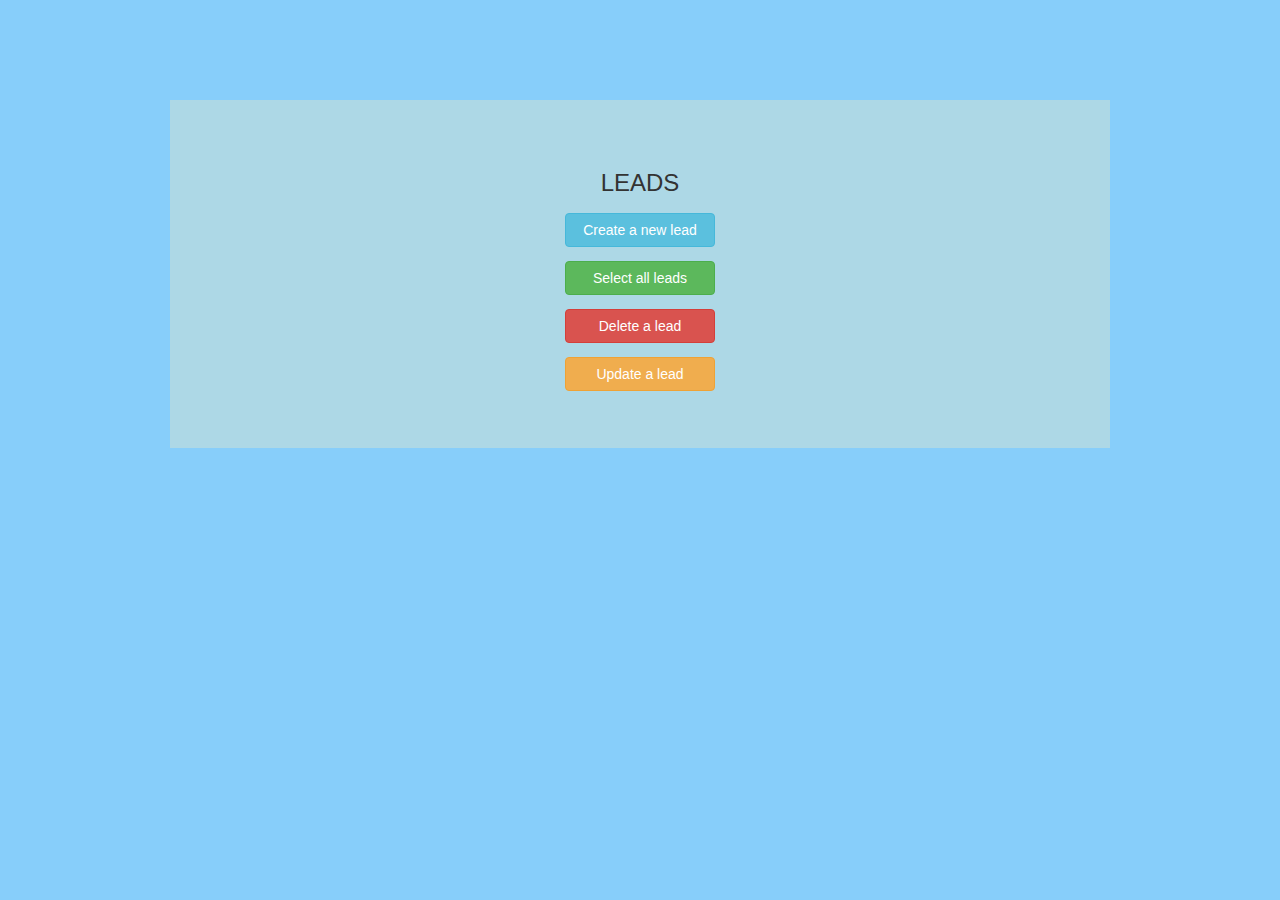
<file: php/index.html/index.html>
<!DOCTYPE html>
<html lang="en">

<head>
    <meta charset="UTF-8">
    <meta name="viewport" content="width=device-width, initial scale=1">
    <link href="https://maxcdn.bootstrapcdn.com/bootstrap/3.3.7/css/bootstrap.min.css" rel="stylesheet" />
    <link href="/styles/style.css" rel="stylesheet" type="text/css">
    <title> CRM </title>
</head>

<body>
    <div class="container">

        <div class="leads">
            <h3 class="header">LEADS </h3>
            <a class="btn" href="/leads model.create.html"><button id="ajaxButton" class="btn btn-info" type="button">Create a new lead</button></a>
            </br>
            <a class="btn" href="/leads model.select.html"> <button id="ajaxButton" class="btn btn-success" type="button">Select all leads</button></a>
            </br>
            <a class="btn" href="/leads model.delete.html"> <button id="ajaxButton" class="btn btn-danger" type="button">Delete a lead</button></a>
            </br>
            <a class="btn" href="/leads model.update.html"> <button id="ajaxButton" class="btn btn-warning" type="button">Update a lead</button></a>
        </div>
        <script src="https://ajax.googleapis.com/ajax/libs/jquery/3.2.1/jquery.min.js"></script>
        <script src="/scripts/script.js"></script>
</body>

</html>
</file>
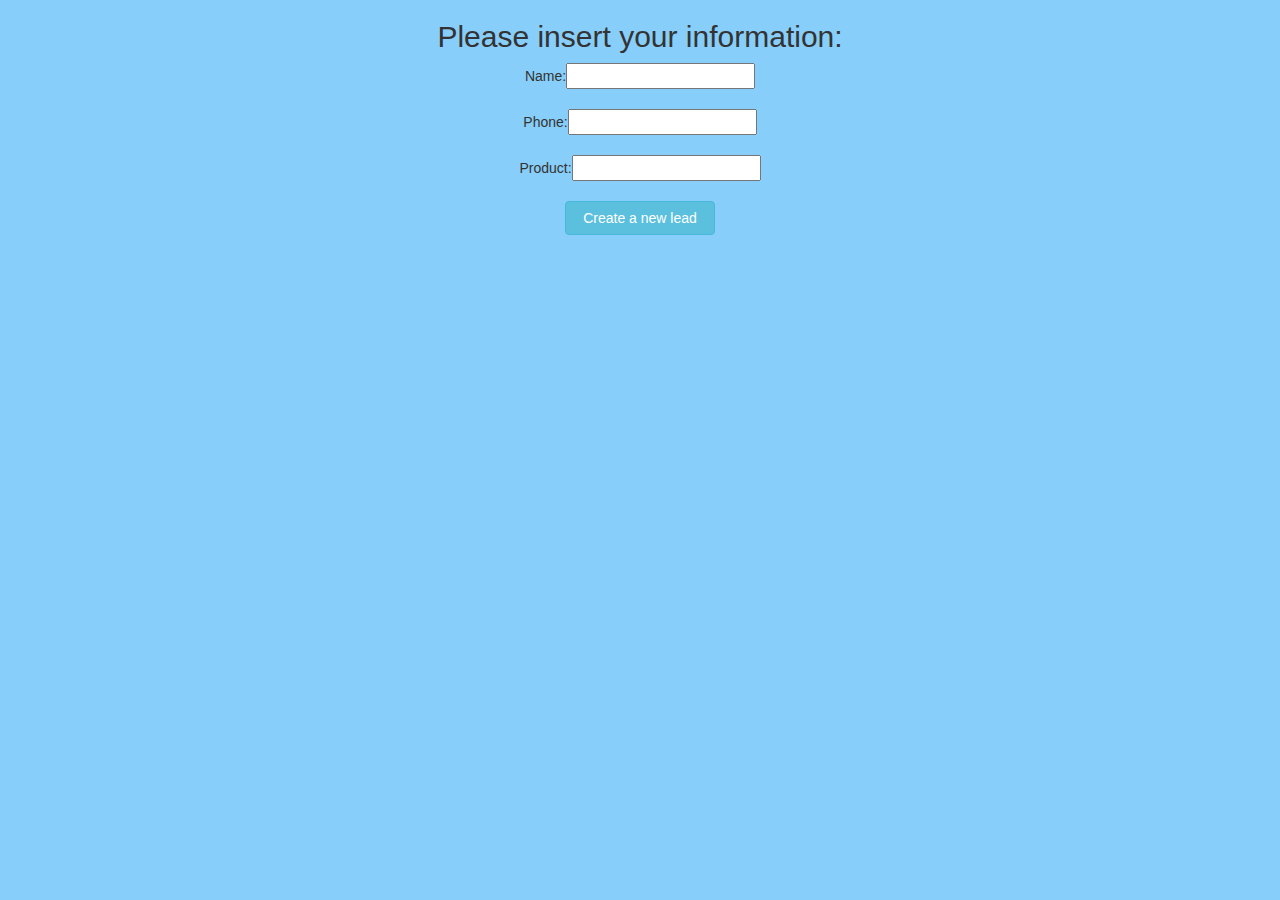
<file: leads model/create.html>
<!DOCTYPE html>
<html lang="en">

<head>
    <meta charset="UTF-8">
    <meta name="viewport" content="width=device-width, initial scale=1">
    <link href="https://maxcdn.bootstrapcdn.com/bootstrap/3.3.7/css/bootstrap.min.css" rel="stylesheet" />
    <link href="/styles/style.css" rel="stylesheet" type="text/css">
    <title> CRM </title>
</head>

<body>
    <div class="container">

        <div class="createForm">
            <h2> Please insert your information: </h2>
            <form action= "BLL.php" method="POST">
            Name:<input type ="text" name="lead_name"> </br>
            </br>
            Phone:<input type="number"name="lead_phone"></br>
            </br>
            Product:<input type="text"name="product_name"></br>
            </br>
            
            <button id="ajaxButton"class="btn btn-info" type="button">Create a new lead</button>
            </br>
            <table id= "result" class="container"></table>
        </div>
        <script src="/scripts/script.js"></script>
        <script src="https://ajax.googleapis.com/ajax/libs/jquery/3.2.1/jquery.min.js"></script>
        
</body>

</html>
</file>
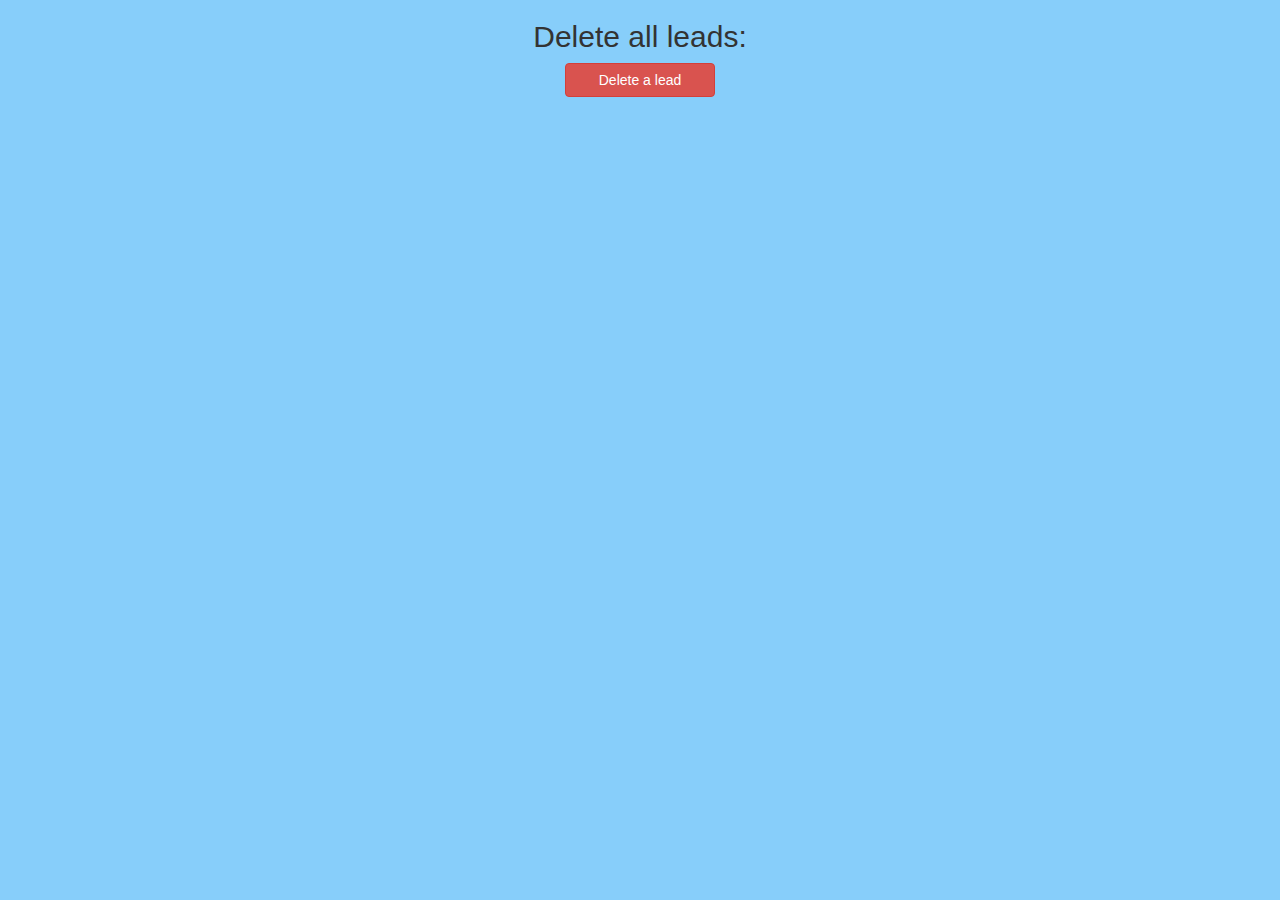
<file: leads model/delete.html>
<!DOCTYPE html>
<html lang="en">

<head>
    <meta charset="UTF-8">
    <meta name="viewport" content="width=device-width, initial scale=1">
    <link href="https://maxcdn.bootstrapcdn.com/bootstrap/3.3.7/css/bootstrap.min.css" rel="stylesheet" />
    <link href="/styles/style.css" rel="stylesheet" type="text/css">
    <title> CRM </title>
</head>

<body>
    <div class="container">

        <div class="deleteForm">
            <h2> Delete all leads: </h2>
                        
            <button id="ajaxButton" class="btn btn-danger" type="button">Delete a lead</button>
            </br>
            <table id= "result" class="container"></table>
        </div>
        <script src="/scripts/script.js"></script>
        <script src="https://ajax.googleapis.com/ajax/libs/jquery/3.2.1/jquery.min.js"></script>
        
</body>

</html>
</file>
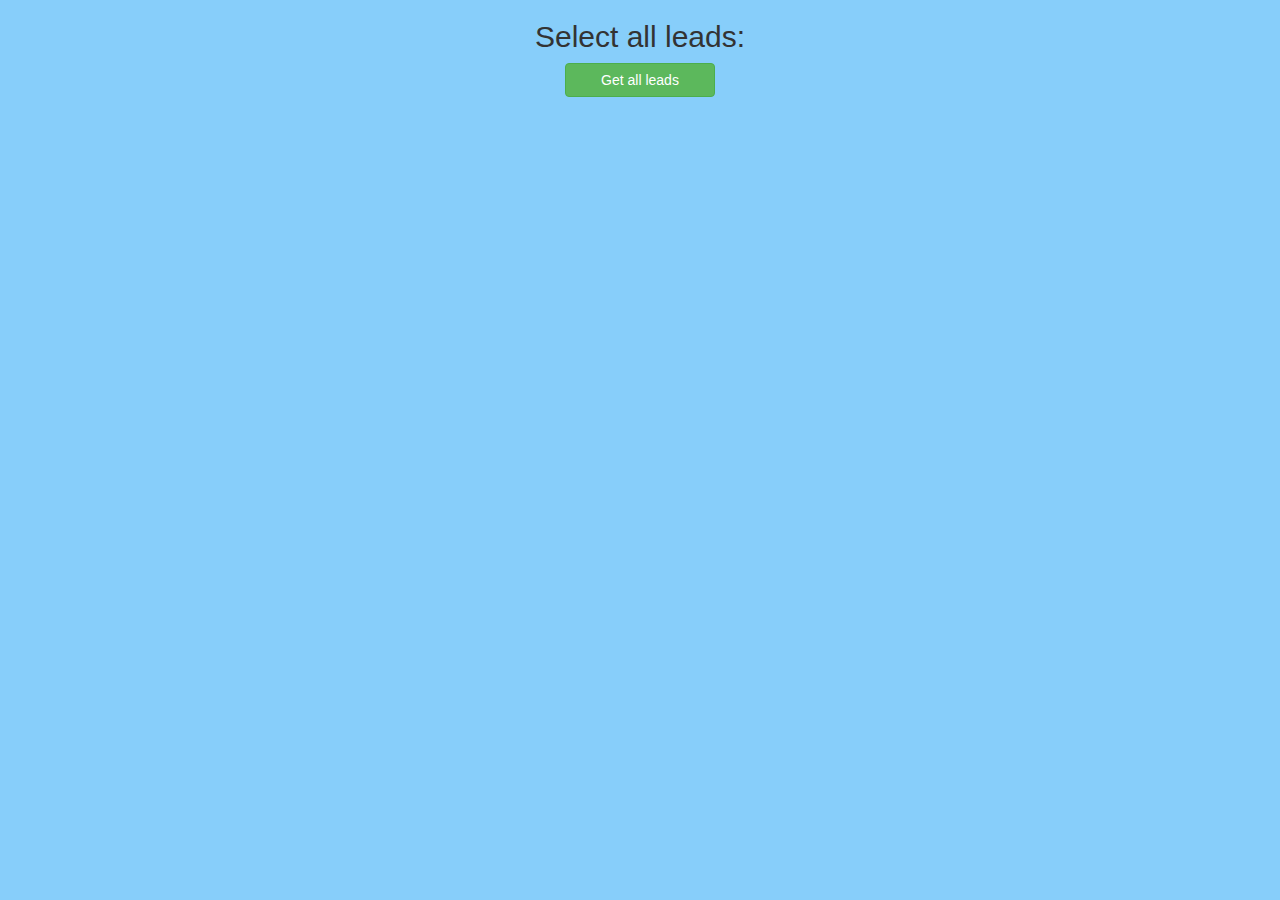
<file: leads model/select.html>
<!DOCTYPE html>
<html lang="en">

<head>
    <meta charset="UTF-8">
    <meta name="viewport" content="width=device-width, initial scale=1">
    <link href="https://maxcdn.bootstrapcdn.com/bootstrap/3.3.7/css/bootstrap.min.css" rel="stylesheet" />
    <link href="/styles/style.css" rel="stylesheet" type="text/css">
    <title> CRM </title>
</head>

<body>
    <div class="container">

        <div class="selectForm">
            <h2> Select all leads: </h2>
                        
            <button id="ajaxButton" class="btn btn-success" type="button">Get all leads</button>
            </br>
            <table id= "result" class="container"></table>
        </div>
        <script src="/scripts/script.js"></script>
        <script src="https://ajax.googleapis.com/ajax/libs/jquery/3.2.1/jquery.min.js"></script>
        
</body>

</html>
</file>
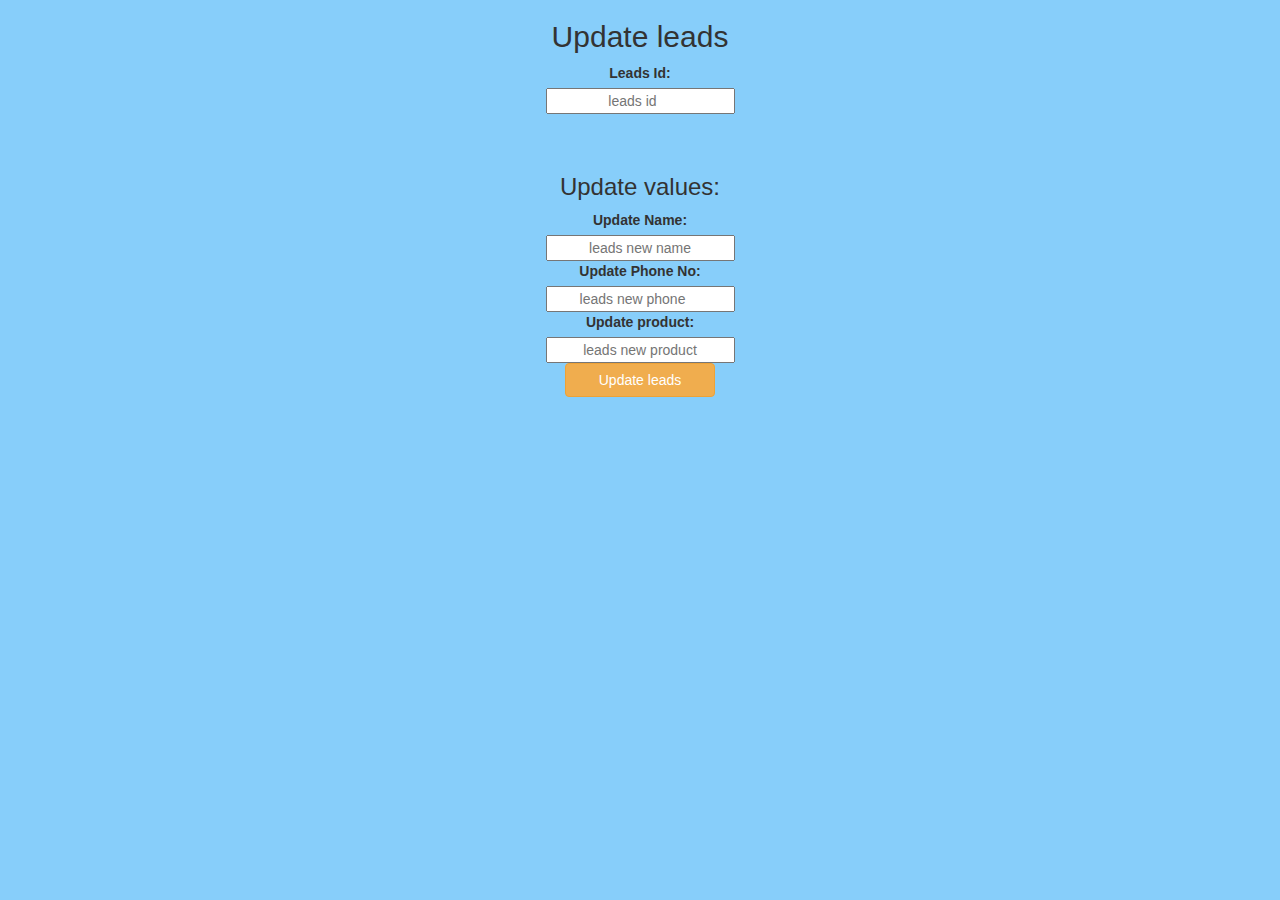
<file: leads model/update.html>
<!DOCTYPE html>
<html lang="en">

<head>
    <meta charset="UTF-8">
    <meta name="viewport" content="width=device-width, initial scale=1">
    <link href="https://maxcdn.bootstrapcdn.com/bootstrap/3.3.7/css/bootstrap.min.css" rel="stylesheet" />
    <link href="/styles/style.css" rel="stylesheet" type="text/css">
    <title> CRM </title>
</head>

<body>
    <div class="container">

        <div class="updateLeads">
            <h2>Update leads </h2>
            <label for="id">Leads Id:</label>
            </br>
            <input type="number" id="id" placeholder="leads id" onchange="checkId()">
            </br>
            <div id="id_error"></div>
            </br>
            </br>
            <h3>Update values:</h3>
            <label for="lead_name">Update Name:</label>
            </br>
            <input type="text"id="lead_name" placeholder="leads new name">
            </br>
            <label for="lead_phone">Update Phone No:</label>
            </br>
            <input type="number"id="lead_phone" placeholder="leads new phone">
            </br> 
            <label for="product_id">Update product:</label>
            </br>
             <input type="text"id="product_id" placeholder="leads new product">
            </br>

            <button id ="ajaxButton" class="btn btn-warning" type="button">Update leads</button>
            </br>
            <table id="result" class="container"></table>
            <script src="https://ajax.googleapis.com/ajax/libs/jquery/3.2.1/jquery.min.js"></script>
            <script src="/scripts/script.js"></script>
</body>

</html>
</file>
<file: styles/style.css>
*{
    margin:auto 0;
    text-align:center;
}

body
{
    background-color:lightskyblue;
}

button{
    width:150px;
}

.leads{
    margin:100px;
    background-color:lightblue;
    padding:50px;
}
</file>
